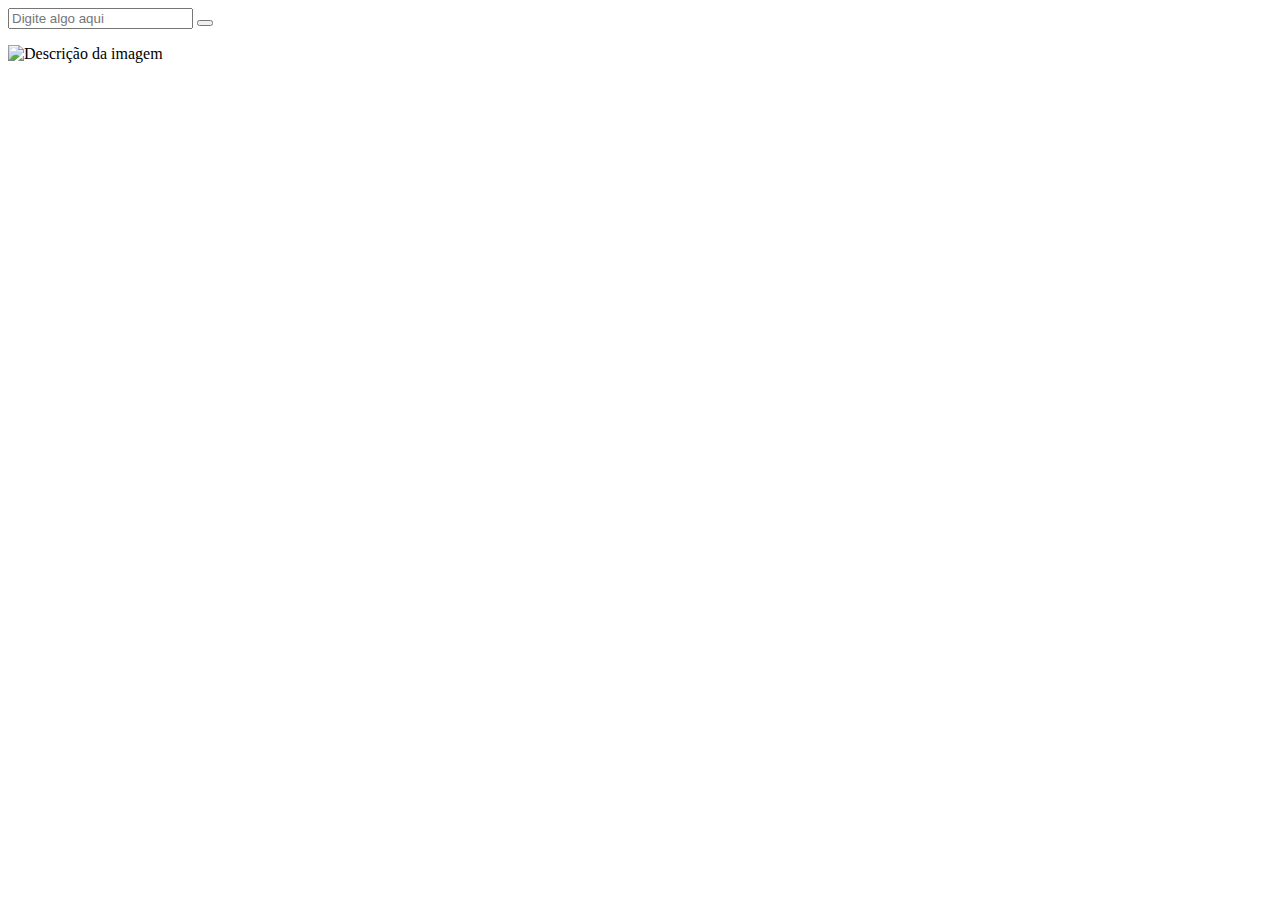
<file: index.html>
<!DOCTYPE html>
<html lang="en">
<head>
    <meta charset="UTF-8">
    <meta name="viewport" content="width=device-width, initial-scale=1.0">
    <title>Example input and button</title>
</head>
    <input   type = "Text" id="meuinput"   placeholder = "Digite algo aqui">
    <button  onclick = "showValue()"></button>
<body> 
    <p> 
        <img scr ="https://wallpapers.com/images/hd/cherry-blossom-tree-34ogar0wpu2lmoju.jpg" alt="Descrição da imagem" width="200" height="200">
 

    </p>
</body>
<script>   
    function showValue() {
        const Value = document.getElementById("meuinput").value;
        alert("You typed: " + Value);
    }
</script>
</html>
</file>
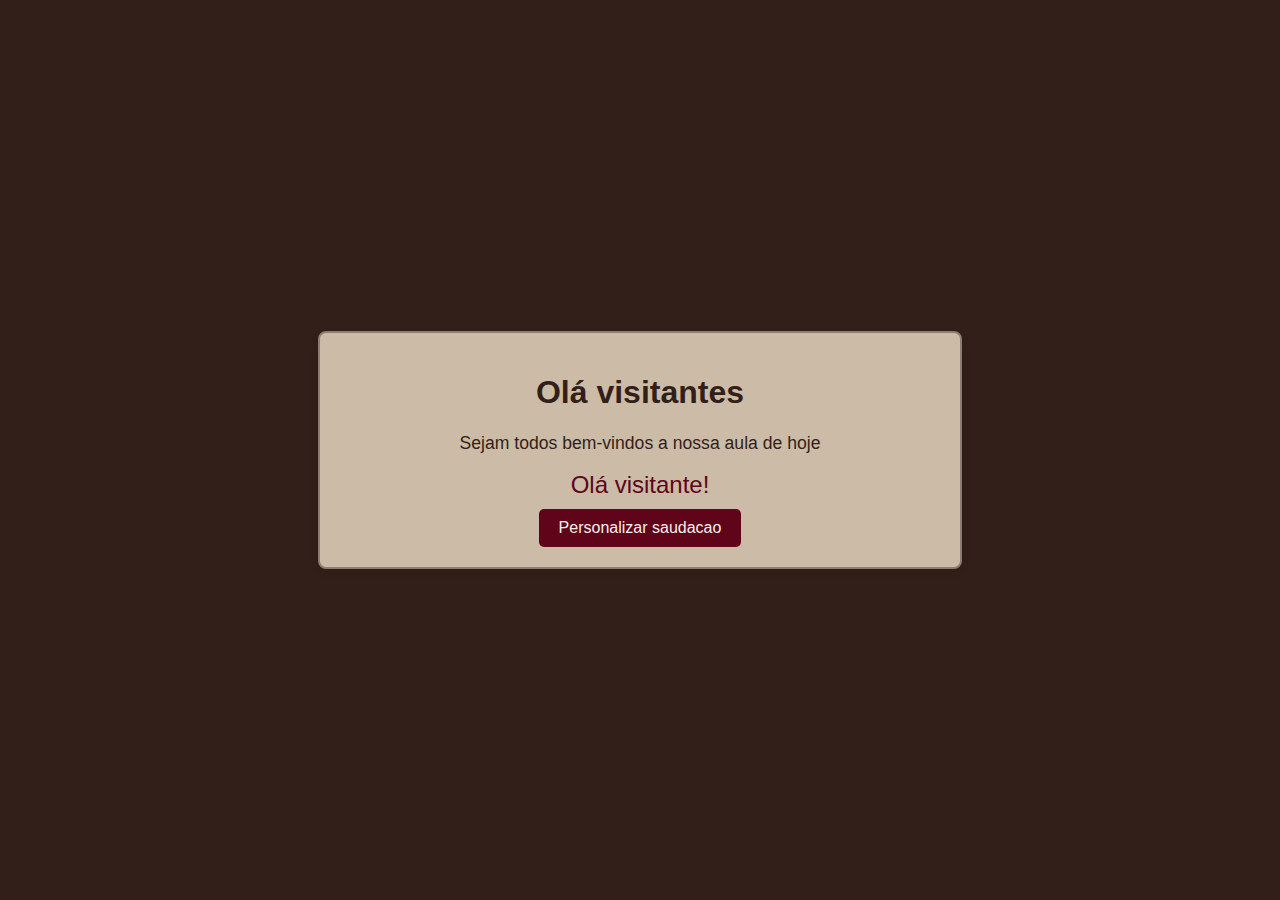
<file: hmtl.aula1.html>
<!DOCTYPE html>
<html lang="pt-Br">
<head>
    <meta charset="UTF-8">
    <meta name="viewport" content="width=device-width, initial-scale=1.0">
    <title>Document</title>
    <link rel="stylesheet" href="style.css">
</head>
<body>
    <div class="container">
      <h1> Olá visitantes </h1>
      <p> Sejam todos bem-vindos a nossa aula de hoje </p>
      <div class="saudacao" id="mensagemSaudacao"> Olá visitante!</div>
      <button onClick = "mudarNome()">Personalizar saudacao </button> 
    </div>

    <script> 
        function mudarNome(){ 
            document.getElementById("mensagemSaudacao").textContent = "Olá, Thamiris"
        }
    </script>
</body>

</html>
</file>
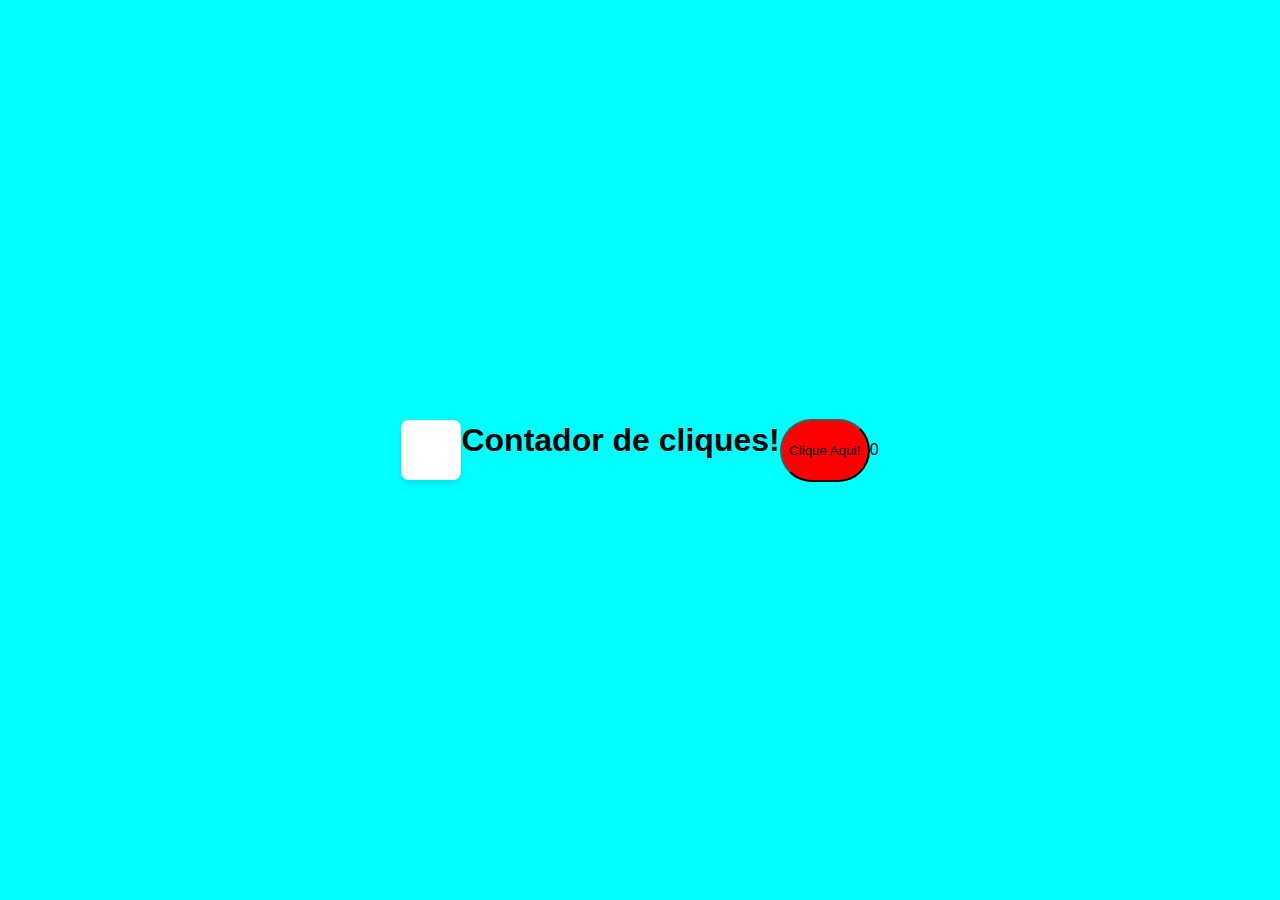
<file: htm1.html>
<!DOCTYPE html>
<html lang="en">
<head>
    <meta charset="UTF-8">
    <meta name="viewport" content="width=device-width, initial-scale=1.0">
    <title>Projeto</title>
    <link rel="stylesheet" href="chatgpt.css">
</head>


<body>
    <div class="container"> </div>

    <h1> Contador de cliques! </h1>
    <button id="botao">Clique Aqui! </button> 
    
    <p id="contador">0</p>
   


    <script>
            const contador = document.getElementById("contador");
            const botao = document.getElementById("botao");


            let valor = 0


            botao.addEventListener("click", () => {
            valor++;
            contador.textContent = valor;
            });
    </script>
</body>

</html>
</file>
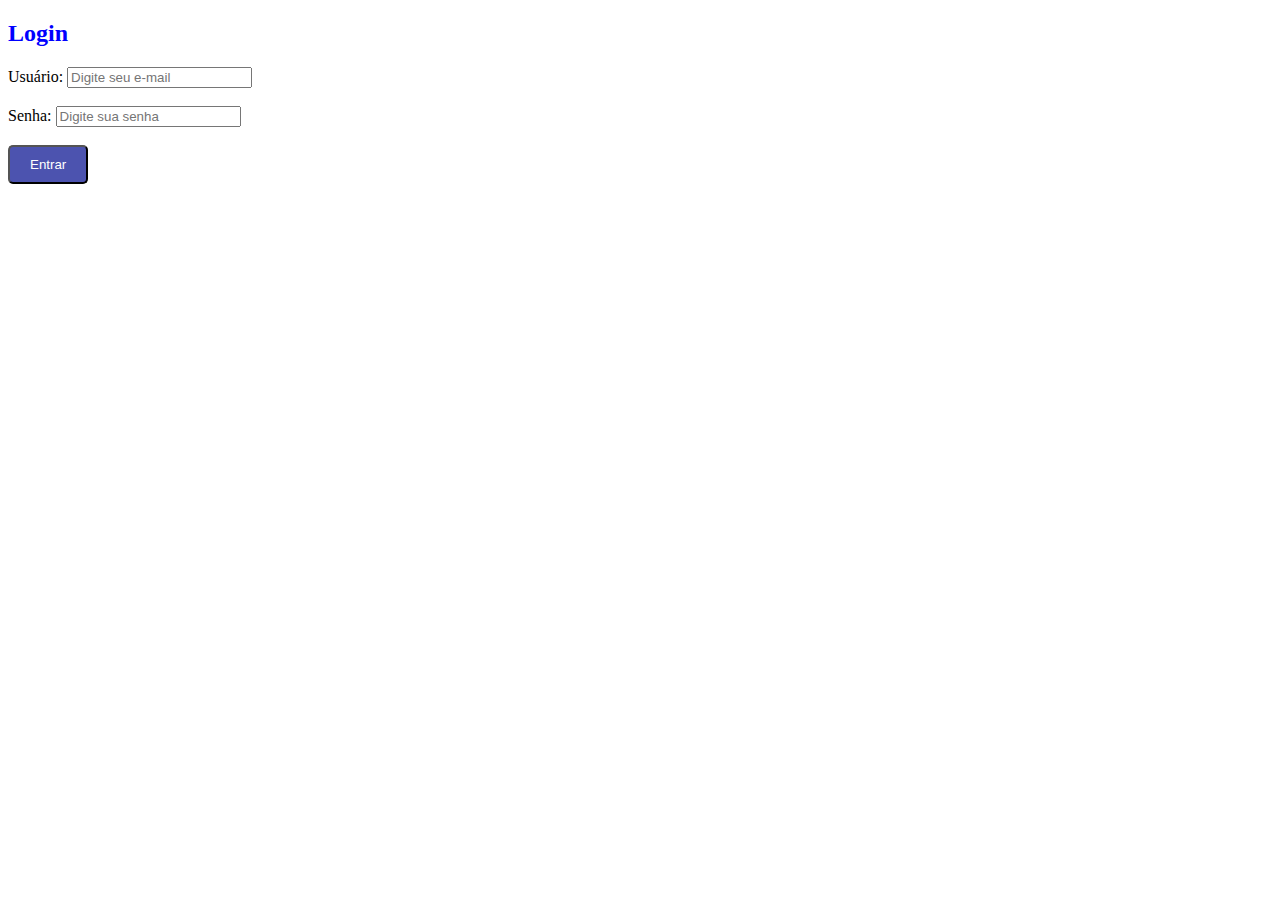
<file: site.html>
<!DOCTYPE html>
<html lang="pt-br">
<head>
    <meta charset="UTF-8">
    <title>Login</title>
    <link rel="stylesheet" href="tela2.css">
</head>
<body>
    
    <h2> Login </h2>
    
    <label for="user">Usuário:</label>
    <input type="text" id="user" placeholder="Digite seu e-mail"><br><br>

    <label for="password">Senha:</label>
    <input type="password" id="password" placeholder="Digite sua senha"><br><br>

    <button onclick="validarLogin()">Entrar</button>
    

    <script>
        function validarLogin() {
            const user = document.getElementById("user").value;
            const password = document.getElementById("password").value;

            if (user === "Lobo@gmail.com") {
                if (password === "1234") {
                    alert("Bem-vindo Lobo!\nQue bom que você voltou!");
                    window.location.href = "html2.html"; // redireciona
                } else if (password !== "") {
                    alert("Senha incorreta");
                } else {
                    alert("Essa senha não existe!");
                }
            } else if (user !== "") {
                alert("Nome de usuário incorreto");
            } else {
                alert("Esse usuário não existe!");
            }
        }
    </script>
</body>
</html>
</file>
<file: style.css>
body {
    font-family: Arial, sans-serif;
    display: flex;
    justify-content: center;
    align-items: center;
    height: 100vh;
    margin: 0;
    background-color: #331F19; /* Fundo neutro */
}
.container {
    text-align: center;
    background-color: #CBBBA7;
    padding: 20px;
    border-radius: 8px;
    box-shadow: 0 4px 8px rgba(0, 0, 0, 0.1);
    width: 90%;
    max-width: 600px;
    border: 2px solid #8B7D70;
}
h1 {
    color: #331F19;
}
p {
    color: #331F19;
    font-size: 1.1em;
}
.saudacao {
    font-size: 1.5em;
    color: #60041a;
    margin-top: 10px;
}
button {
    background-color: #60041A;
    color: #F4F0EA;
    padding: 10px 20px;
    border: none;
    border-radius: 5px;
    cursor: pointer;
    font-size: 1em;
    transition: background-color 0.3s ease;
    margin-top: 10px;
}
button:hover {
    background-color: #A34743;
}
</file>
<file: chatgpt.css>
* {
    box-sizing: border-box;
    margin:0;
    padding: 0;

}

body {
    height: 100vh;
    display: flex;
    justify-content: center;
    align-items: center;
    background-color: aqua;
    font-family: Arial, Helvetica, sans-serif;

.container {
    text-align: center;
    background-color: white;
    padding: 30px;
    border-radius: 8px;
    box-shadow: 0 4px 6px rgba(0,0,0,0.1);
}


}

h1 {
    margin-bottom: 20px;
}

button {
    width: 10vh;
    height:7vh;
    background-color: red;
    border-radius: 100px;
    
}
</file>
<file: tela2.css>
p{
    display: block;
    margin: auto;
}

button{
    display: inline-block;
    padding: 10px 20px;
    background-color: #4c53af;
    color: white;
    text-decoration: none;
    border-radius: 5px;
  }
h2{
    color: blue;
}
</file>
